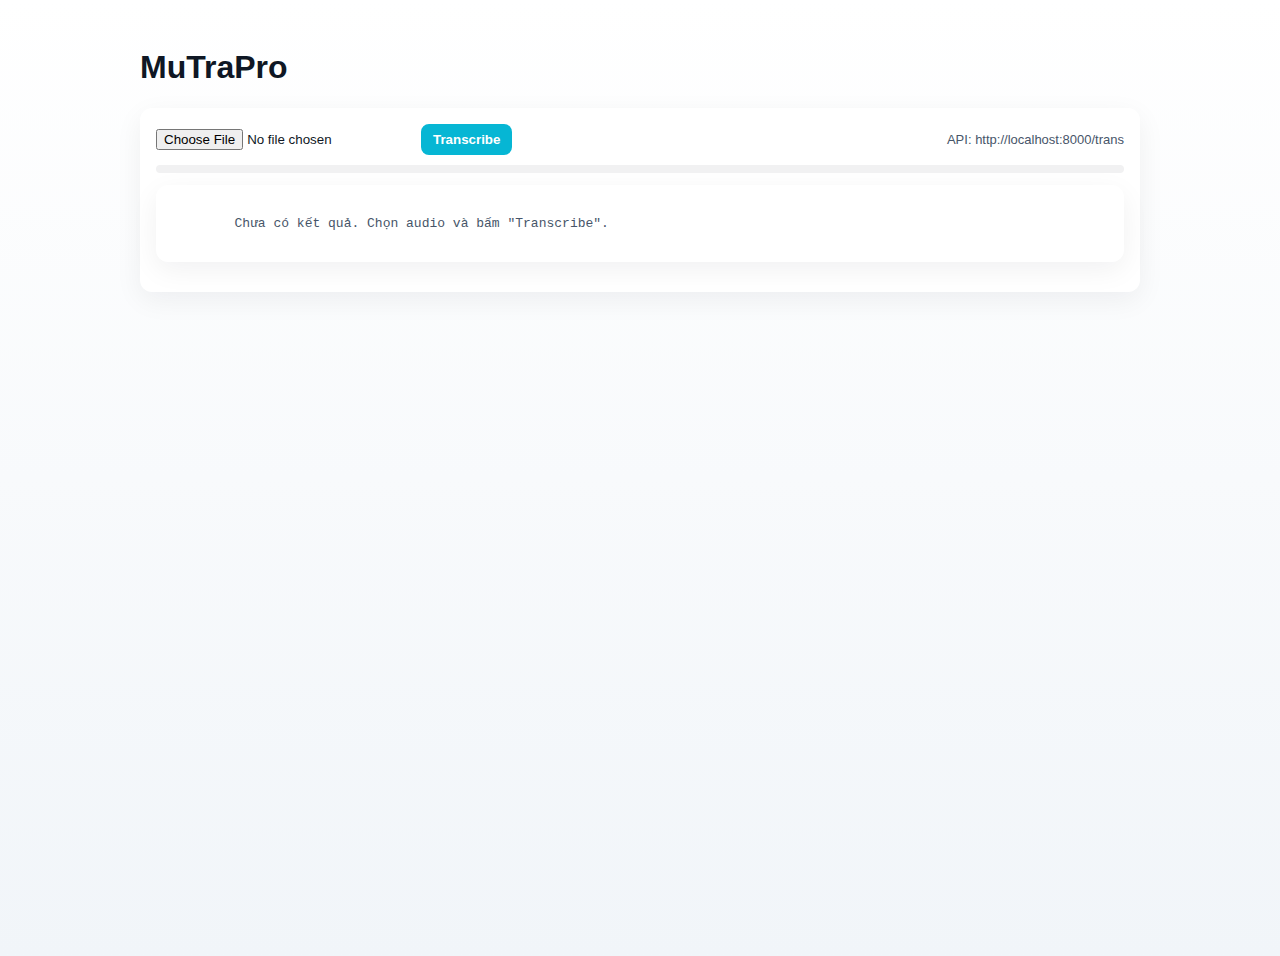
<file: audio/frontend/index.html>
<!doctype html>
<html>
<head>
  <meta charset="utf-8" />
  <title>Music Transcriber — Improved UI</title>
  <meta name="viewport" content="width=device-width,initial-scale=1" />
  <style>
    :root{
      --bg: #f8fafc; --card: #ffffff; --muted: #475569; --accent: #06b6d4;
      font-family: Inter, Roboto, "Helvetica Neue", Arial;
    }
    body{ background: linear-gradient(180deg,#ffffff 0%, #f1f5f9 100%); color:#0f1724; margin:0; padding:28px; min-height:100vh; display:flex; justify-content:center; }
    .container{ width:100%; max-width:1000px; }
    .card{ background:var(--card); border-radius:12px; padding:16px; box-shadow: 0 8px 28px rgba(15,23,42,0.06); margin-bottom:14px; }
    .row{ display:flex; gap:12px; align-items:center; }
    input[type=file]{ color:inherit; }
    button{ background:var(--accent); color:#ffffff; border:0; padding:8px 12px; border-radius:8px; cursor:pointer; font-weight:600; }
    #out{ white-space:pre-wrap; color:var(--muted); font-family: monospace; margin-top:8px; }
    .notes-table{ width:100%; border-collapse:collapse; margin-top:8px; }
    .notes-table th,.notes-table td{ text-align:left; padding:8px; font-size:13px; color:#0f1724; border-bottom:1px solid rgba(15,23,42,0.06); }
    .muted { color:var(--muted); font-size:13px; }
    #canvasWrap{ width:100%; overflow:auto; background:linear-gradient(180deg, rgba(2,6,23,0.03), rgba(2,6,23,0.01)); border-radius:8px; padding:8px; }
    canvas{ background: linear-gradient(180deg, rgba(15,23,42,0.03), rgba(15,23,42,0.01)); border-radius:6px; display:block; }
    .progress{ height:8px; background:rgba(15,23,42,0.06); border-radius:999px; overflow:hidden; }
    .progress > i{ display:block; height:100%; width:0%; background:linear-gradient(90deg,#7dd3fc,#06b6d4); transition: width .2s; }
    .small{ font-size:13px; color:var(--muted); }
    a.link{ color:var(--accent); text-decoration:none; font-weight:600; }
  </style>
</head>
<body>
  <div class="container">
    <header><h1>MuTraPro</h1></header>

    <div class="card">
      <div class="row">
        <input id="file" type="file" accept=".wav,.mp3,.flac,.ogg,.aiff"/>
        <button id="sendBtn">Transcribe</button>
        <div style="flex:1"></div>
        <div class="small muted">API: <span id="apiUrl">/trans</span></div> 
      </div>

      <div style="margin-top:10px;">
        <div class="progress"><i id="bar"></i></div>
      </div>

      <div id="out" class="small muted card" style="margin-top:12px;">
        Chưa có kết quả. Chọn audio và bấm "Transcribe".
      </div>
    </div>

    <div id="visualArea" style="display:none;">
      <div class="card">
        <div style="display:flex; justify-content:space-between; align-items:center;">
          <div><strong>Kết quả phân tích nốt</strong> <span class="muted small" id="meta"></span></div>
          <div><a id="midiLink" class="link" href="#" target="_blank" style="display:none">Tải MIDI</a></div>
        </div>

        <div id="canvasWrap" style="margin-top:12px;">
          <canvas id="prCanvas" height="280"></canvas>
        </div>

        <table class="notes-table" id="notesTable">
          <thead><tr><th>#</th><th>Nốt</th><th>Bắt đầu (s)</th><th>Kết thúc (s)</th><th>Độ dài (s)</th></tr></thead>
          <tbody></tbody>
        </table>
      </div>
    </div>
  </div>

<script>
/*
  Thay đổi chính: đặt API mặc định thành localhost:8000/trans
  Nếu bạn chạy backend ở cổng/host khác, sửa biến API_BASE.
*/
const API_BASE = (typeof API_BASE_OVERRIDE !== 'undefined') ? API_BASE_OVERRIDE : 'http://localhost:8000';
const API = API_BASE + '/trans';
document.getElementById('apiUrl').innerText = API;

const fileInput = document.getElementById('file');
const sendBtn = document.getElementById('sendBtn');
const out = document.getElementById('out');
const bar = document.getElementById('bar');
const visualArea = document.getElementById('visualArea');
const notesTableBody = document.querySelector('#notesTable tbody');
const prCanvas = document.getElementById('prCanvas');
const midiLink = document.getElementById('midiLink');
const meta = document.getElementById('meta');

function setProgress(p){ bar.style.width = Math.max(0, Math.min(100,p*100)) + '%'; }

function noteNameToMidi(note){
  const letters = {'C':0,'C#':1,'D':2,'D#':3,'E':4,'F':5,'F#':6,'G':7,'G#':8,'A':9,'A#':10,'B':11};
  const m = note.match(/^([A-G]#?)(-?\d+)/);
  if(!m) return null;
  const name = m[1], oct = parseInt(m[2],10);
  return (oct+1)*12 + letters[name];
}

function drawPianoRoll(events){
  const ctx = prCanvas.getContext('2d');
  const minT = 0;
  const maxT = Math.max(...events.map(e=>e.end), 1);
  const midiVals = events.map(e=>noteNameToMidi(e.note)).filter(v=>v!==null);
  const minP = Math.min(...midiVals) - 2;
  const maxP = Math.max(...midiVals) + 2;

  const w = Math.max(800, Math.round((Math.max(4, maxT))*120));
  prCanvas.width = w;
  prCanvas.height = 280;
  ctx.clearRect(0,0,prCanvas.width, prCanvas.height);

  ctx.fillStyle = 'rgba(255,255,255,0.02)';
  ctx.fillRect(0,0,prCanvas.width, prCanvas.height);
  ctx.strokeStyle = 'rgba(0,0,0,0.06)';
  ctx.lineWidth = 1;
  const pxPerSec = prCanvas.width / (maxT - minT + 1e-6);
  for(let s=0; s<=Math.ceil(maxT); s++){
    const x = Math.round(s * pxPerSec) + 0.5;
    ctx.beginPath();
    ctx.moveTo(x, 0);
    ctx.lineTo(x, prCanvas.height);
    ctx.stroke();
    ctx.fillStyle = 'rgba(0,0,0,0.12)';
    ctx.font = '11px Inter, Arial';
    ctx.fillText(s + 's', x+4, 12);
  }

  const pitchSpan = maxP - minP + 1;
  const rowH = prCanvas.height / pitchSpan;
  ctx.strokeStyle = 'rgba(0,0,0,0.04)';
  for(let i=0;i<pitchSpan;i++){
    const y = i*rowH;
    ctx.beginPath();
    ctx.moveTo(0, Math.round(y)+0.5);
    ctx.lineTo(prCanvas.width, Math.round(y)+0.5);
    ctx.stroke();
  }

  for(let ev of events){
    const midi = noteNameToMidi(ev.note);
    if(midi===null) continue;
    const px = (ev.start - minT) * pxPerSec;
    const pw = Math.max(3, (ev.end - ev.start) * pxPerSec);
    const py = (maxP - midi) * rowH;
    const hue = 200 - ((midi % 12) / 12) * 120;
    ctx.fillStyle = `hsla(${hue}, 80%, 60%, 0.9)`;
    const r = Math.max(2, rowH/4);
    const height = Math.max(6, rowH-4);
    roundRect(ctx, px+2, py+2, pw-4, height, r);
    ctx.fillStyle = 'rgba(2,6,23,0.9)';
    ctx.font = '11px Inter, Arial';
    ctx.fillText(ev.note, px+6, py+height-6);
  }
}

function roundRect(ctx, x, y, w, h, r){
  ctx.beginPath();
  ctx.moveTo(x+r,y);
  ctx.arcTo(x+w,y, x+w,y+h, r);
  ctx.arcTo(x+w,y+h, x,y+h, r);
  ctx.arcTo(x,y+h, x,y, r);
  ctx.arcTo(x,y, x+w,y, r);
  ctx.closePath();
  ctx.fill();
}

function clearResults(){ notesTableBody.innerHTML = ''; visualArea.style.display = 'none'; midiLink.style.display = 'none'; }

function makeAbsoluteUrl(path){
  if(!path) return null;
  if(path.startsWith('http://') || path.startsWith('https://')) return path;
  // if path starts with '/', prefix API_BASE
  if(path.startsWith('/')) return API_BASE + path;
  // otherwise relative path
  return API_BASE + '/' + path;
}

function displayResults(events, midi_file){
  notesTableBody.innerHTML = '';
  events.forEach((ev,i)=>{
    const tr = document.createElement('tr');
    const tdIdx = document.createElement('td'); tdIdx.innerText = (i+1);
    const tdNote = document.createElement('td'); tdNote.innerText = ev.note;
    const tdStart = document.createElement('td'); tdStart.innerText = ev.start.toFixed(3);
    const tdEnd = document.createElement('td'); tdEnd.innerText = ev.end.toFixed(3);
    const tdDur = document.createElement('td'); tdDur.innerText = (ev.end-ev.start).toFixed(3);
    tr.appendChild(tdIdx); tr.appendChild(tdNote); tr.appendChild(tdStart); tr.appendChild(tdEnd); tr.appendChild(tdDur);
    notesTableBody.appendChild(tr);
  });
  meta.innerText = `Tổng ${events.length} nốt — thời lượng: ${ (Math.max(...events.map(e=>e.end))).toFixed(3) } s`;
  if(midi_file){
    midiLink.href = makeAbsoluteUrl(midi_file);
    midiLink.style.display = 'inline';
    midiLink.download = midi_file.split('/').pop();
  } else midiLink.style.display = 'none';

  visualArea.style.display = 'block';
  drawPianoRoll(events);
}

sendBtn.onclick = async ()=>{
  if(!fileInput.files || fileInput.files.length===0){ alert("Chọn file audio trước"); return; }
  const f = fileInput.files[0];
  clearResults();
  out.innerText = `Uploading ${f.name} ...`;
  setProgress(0.05);

  const form = new FormData();
  form.append('file', f, f.name);

  try{
    const resp = await fetch(API, { method:'POST', body: form });
    if(!resp.ok) throw new Error('Server trả lỗi ' + resp.status);
    setProgress(0.5);
    const j = await resp.json();
    setProgress(0.9);

    let events = null;
    // server now returns `events` (list of dicts). Accept both j.events and j.notes for backward compatibility.
    if((j.events && Array.isArray(j.events)) || (j.notes && Array.isArray(j.notes))){
      const raw = j.events && Array.isArray(j.events) ? j.events : j.notes;
      // raw may be list of dicts or lists
      events = raw.map(item=>{
        if(Array.isArray(item)) return {note: item[0], start: parseFloat(item[1]), end: parseFloat(item[2])};
        if(typeof item === 'object') return {note: item.note || item.name || item[0], start: parseFloat(item.start || item[1] || 0), end: parseFloat(item.end || item[2] || (item.start ? item.start + 0.0 : 0))};
        return null;
      }).filter(Boolean);
    } else if(j.transcription_text && typeof j.transcription_text === 'string'){
      const parts = j.transcription_text.trim().split(/\s+/).filter(Boolean);
      let cursor = 0.0;
      events = [];
      for(const p of parts){
        const m = p.match(/^([A-G]#?\-?\d+)\((\d*\.?\d+)s\)$/);
        if(!m) continue;
        const note = m[1];
        const dur = parseFloat(m[2]);
        const start = cursor;
        const end = cursor + dur;
        events.push({note, start, end});
        cursor = end;
      }
      if(events.length===0 && j.transcription_text){
        out.innerText = "Không parse được transcription_text tự động — nội dung:\n" + j.transcription_text;
      }
    } else {
      out.innerText = "Không nhận được dữ liệu nốt từ server. Phần trả về:\n" + JSON.stringify(j, null, 2);
    }

    out.innerText = "Hoàn tất.";
    setProgress(1.0);

    if(events && events.length>0){
      events = events.sort((a,b)=>a.start - b.start);
      // accept j.midi_file string (like "/outputs/xxx.mid")
      displayResults(events, j.midi_file ? j.midi_file : null);
    }
  }catch(err){
    console.error(err);
    out.innerText = "Lỗi: " + err;
    setProgress(0);
  }
};
</script>
</body>
</html>
</file>
